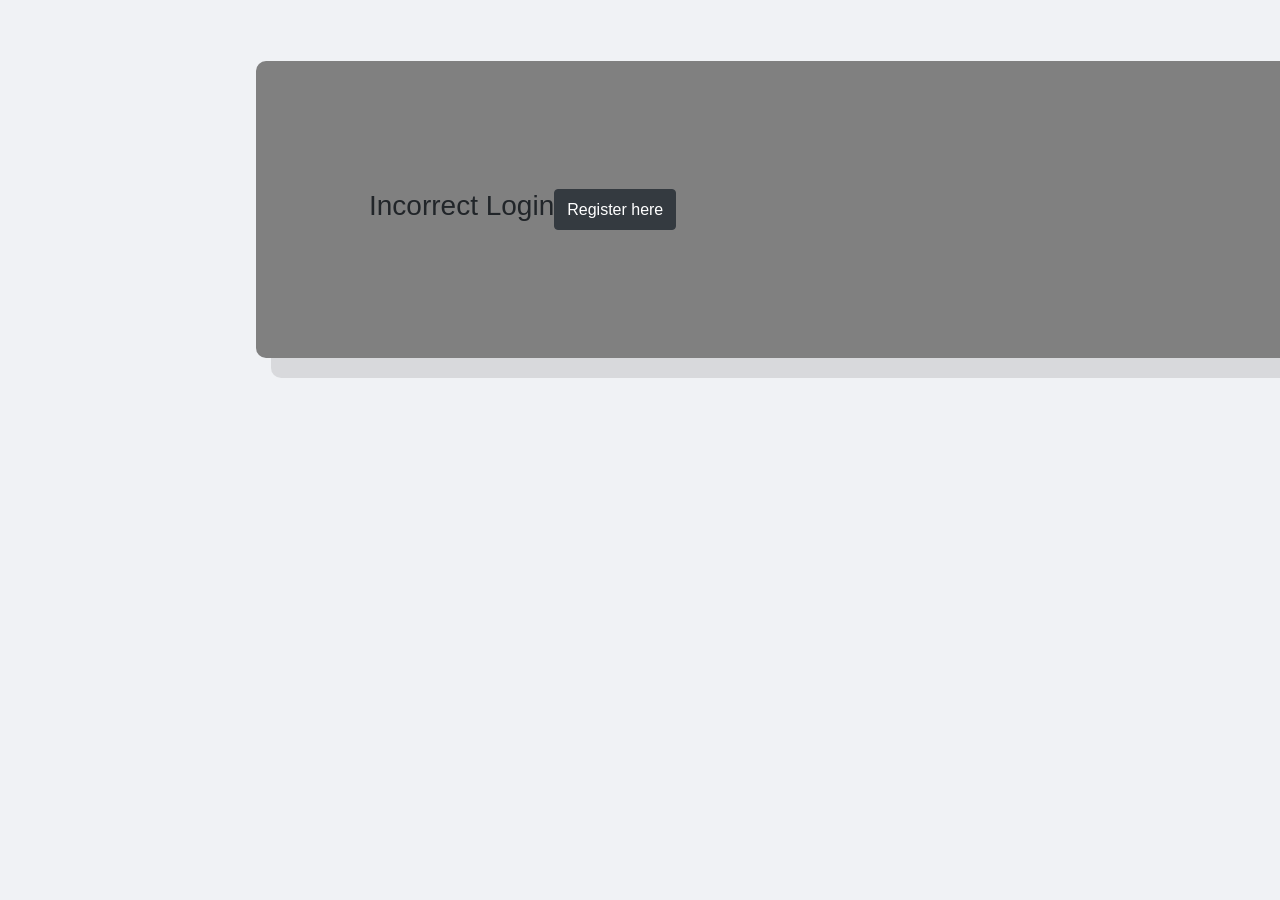
<file: templates/incorrectLogin.html>
<!DOCTYPE html>
<html lang="en">

<head>
    <meta charset="UTF-8">
    <title>Title</title>
    <link rel="stylesheet" href="/static/layout.css">
    <link rel="stylesheet" href="https://stackpath.bootstrapcdn.com/bootstrap/4.3.1/css/bootstrap.min.css"
          integrity="sha384-ggOyR0iXCbMQv3Xipma34MD+dH/1fQ784/j6cY/iJTQUOhcWr7x9JvoRxT2MZw1T" crossorigin="anonymous">

</head>

<body>

<br>
<br>

<div class="container" style="margin-top:1%; margin-left:20%; padding:10%">

    <div class="row">
        <h3 class="text-center">
            Incorrect Login

        </h3>

        <button type="submit" class="btn btn-dark">
            <a href="/register" style="color:white;text-decoration:none"> Register here</a>
        </button>
    </div>
</div>


</body>

</html>
</file>
<file: static/layout.css>
/* -----------------------------------------------------
General
-------------------------------------------------------*/
body{
    color: #1864ab;
    background:#F0F2F5 !important;
    
    font-size:20px;
    }
    .text-color{
    color:#00001c;
    text-shadow: 0px 1px 1px #dbdbdb;
    }
    
    .navbar{
    margin-bottom:1%;
    height:70px;
    }
    
    button{
    background-color:rgb(40,62,74);
    color:white;
    border-radius: 18px;
    }
    
    li{
        font-size:20px;
    }
    
    
    .content{
    font-size:20px;
    padding:2%;
    margin:1%;
    
    }
    
    
    /* -----------------------------------------------------
    Register
    -------------------------------------------------------*/
    .navbar {
      background: transparent;
    }
    body{
      font-family: calibri;
      width: 100%;
    }
    .login-block {
      float: left;
      width: 100%;
      padding: 50px 0;
    }
    .banner-sec {
      background: url() no-repeat left bottom;
      background-size: cover;
      min-height: 500px;
      border-radius: 0 10px 10px 0;
      padding: 0;
    }
    .container {
      background-color:gray;
      border-radius: 10px;
      box-shadow: 15px 20px 0px rgba(0, 0, 0, 0.1);
    }
    
    .login-sec {
      padding: 50px 30px;
      position: relative;
    }
    .login-sec .copy-text {
      position: absolute;
      width: 80%;
      bottom: 20px;
      font-size: 13px;
      text-align: center;
    }
    .login-sec .copy-text i {
      color: #feb58a;
    }
    .login-sec .copy-text a {
      color: #e36262;
    }
    .login-sec h1 {
      margin-bottom: 30px;
      font-weight: 800;
      font-size: 30px;
      color: #de6262;
    }
    
    .register-btn{
      border-radius: 20px;
      margin: 20px;
    }

    .col-7{
      width: 50%;
    }
</file>
